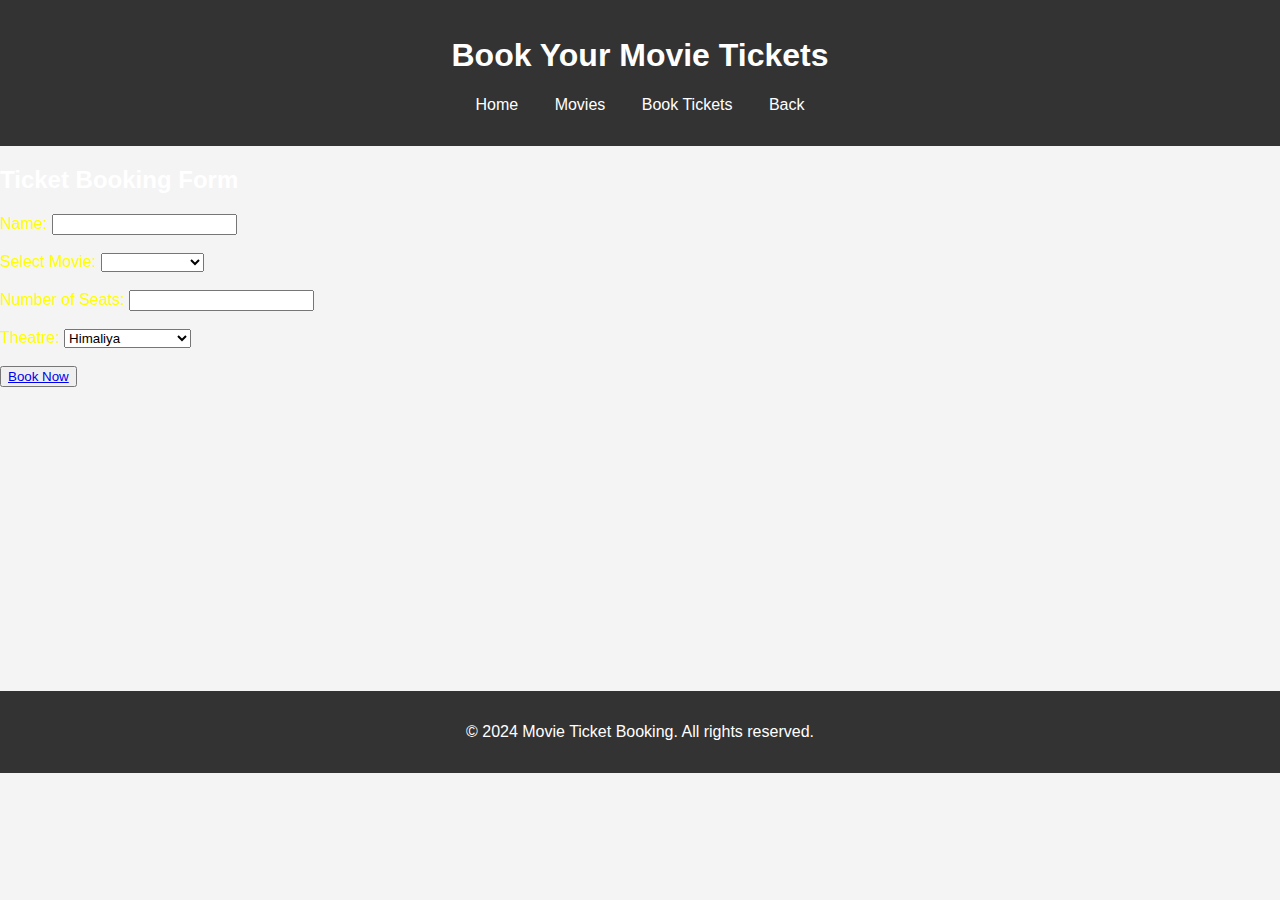
<file: book.html>
<html>
<head>
   
    <title> book tickets</title>
    <link rel="stylesheet" href="style.css">
</head>
<body background="C:\Users\YASHRAJSINH\Pictures\Screenshots\Screenshot (172).png">
    <header>
        <h1>Book Your Movie Tickets</h1>
       <nav>
            <ul id="a">
                <li ><a href="index.html">Home</a></li>
                <li><a href="movies.html">Movies</a></li>
                <li><a href="book.html">Book Tickets</a></li>
                <li><a href="1index.html">Back</a></li>
            </ul>
        </nav>
    </header>

    <section id="booking">
        <h2 style="color:white;">Ticket Booking Form</h2>
        <form action="confirm.html" method="POST">
            <label for="name" style="color:yellow;">Name:</label>
            <input type="text" id="name" name="name" >
            <br><br>
            <label for="movie" style="color:yellow;">Select Movie:</label>
            <select id="movie" name="movie">
                <option value="movie1"></option>
                <option value="movie2"> Devar</option>
				<option value="movie1"> Animal</option>
                <option value="movie2"> Master</option>
				<option value="movie1"> Golmal Again</option>
                <option value="movie2"> Chhichhore</option>
				<br><br>
				
				
            </select>
            <br><br>
            <label for="seats" style="color:yellow;">Number of Seats:</label>
            <input type="number" id="seats" name="seats" required>
            <br><br>
			<label for="theatre" style="color:yellow;">Theatre:</label>
         
			 <select id="movie" name="movie">
			 
                <option value="movie1"> Himaliya</option>
                <option value="movie2"> Acropolis 4DX</option>
				<option value="movie1"> Sanelite Cinemas</option>
                <option value="movie2"> Cinepolis</option>
				<option value="movie1"> PVR Devarc</option>
                <option value="movie2"> Palladium Inox</option>
				</select><br><br>
				
            <button type="submit" ><a href="confirm.html">Book Now</a></button>
        </form>
    </section>
<br><br><br>	<br><br><br><br><br><br><br><br><br><br><br><br><br>

    <footer>

        <p>&copy; 2024 Movie Ticket Booking. All rights reserved.</p>
    </footer>
</body>
</html>
</file>
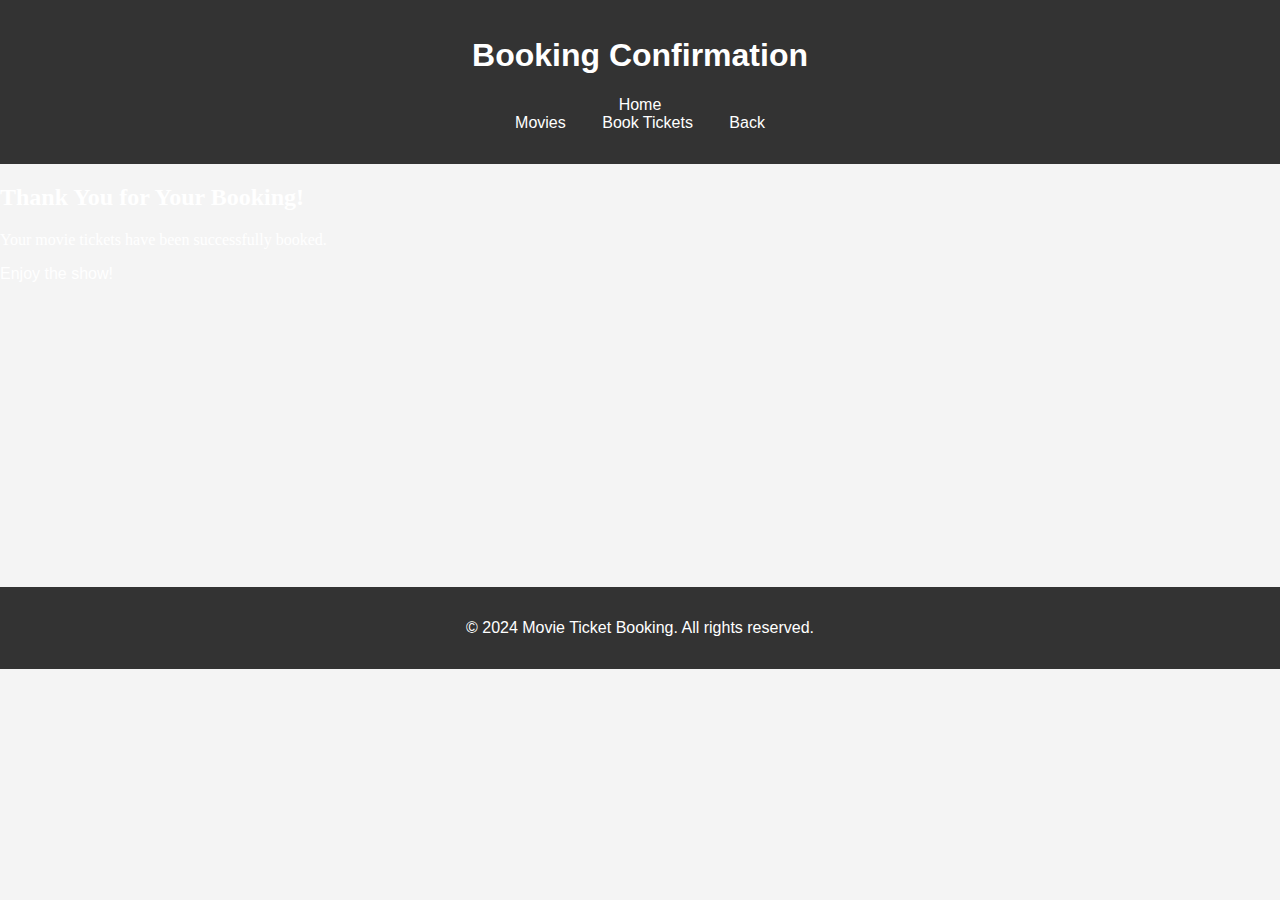
<file: confirm.html>
<html>
<head>
    
   
    <title> booking confermation</title>
    <link rel="stylesheet" href="style.css">
</head>
<body background="C:\Users\YASHRAJSINH\Pictures\Screenshots\Screenshot (175).png" >
    <header>
        <h1>Booking Confirmation</h1>
        <nav>
            <ul>
               <center> <li><a href="index.html">Home</a></li></center>
                <li><a href="movies.html">Movies</a></li>
                <li><a href="book.html">Book Tickets</a></li>
                <li><a href="1index.html">Back</a></li>
            </ul>
        </nav>
    </header>

    <section id="confirmation">
        <h2 style="color:white;font-family:blackadder ITC; ">Thank You for Your Booking!</h2>
        <p style="color:white; font-family:Bernard MT Condensed;">Your movie tickets have been successfully booked.</p>
        <p style="color:white;">Enjoy the show!</p>
    </section>
<br><br><br>	<br><br><br><br><br><br><br><br><br><br><br><br><br>
    <footer>
        <p>&copy; 2024 Movie Ticket Booking. All rights reserved.</p>
    </footer>
</body>
</html>
</file>
<file: style.css>
body {
    font-family: Arial, sans-serif;
    margin: 0;
    padding: 0;
    background-color: #f4f4f4;
}

header {
    background-color: #333;
    color: #fff;
    padding: 1em;
    text-align: center;
}

nav ul {
    list-style-type: none;
    padding: 0;
}

nav ul li {
    display: inline;
    margin: 0 1em;
}

nav ul li a {
    color: #fff;
    text-decoration: none;
}

#hero {
    background-color: #555;
    color: white;
    padding: 2em;
    text-align: center;
}

#movies {
    padding: 2em;
}

.movie-grid {
    display: flex;
    gap: 2em;
    justify-content: center;
}

.movie-card {
    background-color: #fff;
    padding: 1em;
    border: 1px solid #ddd;
    text-align: center;
}

footer {
    background-color: #333;
    color: #fff;
    text-align: center;
    padding: 1em;
	position:bottom;
}
#a{
	type-position:center;
}
</file>
